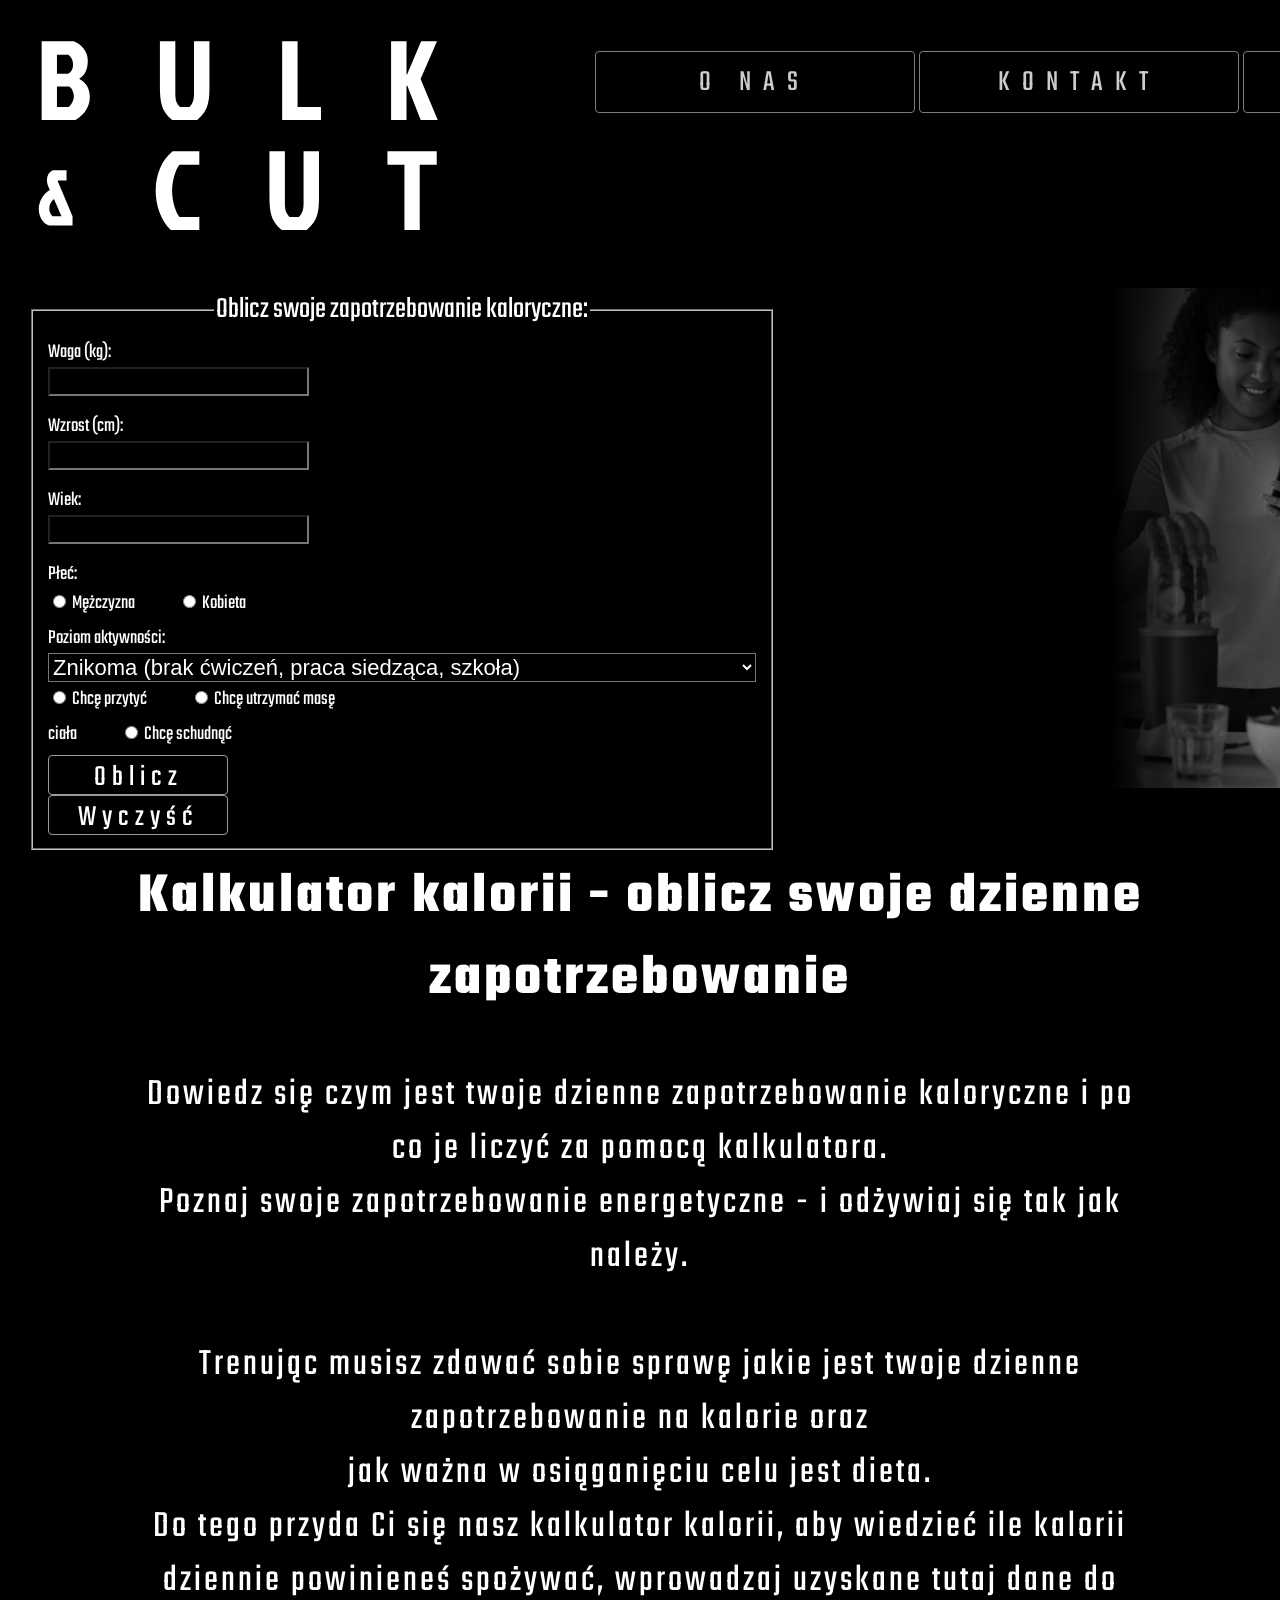
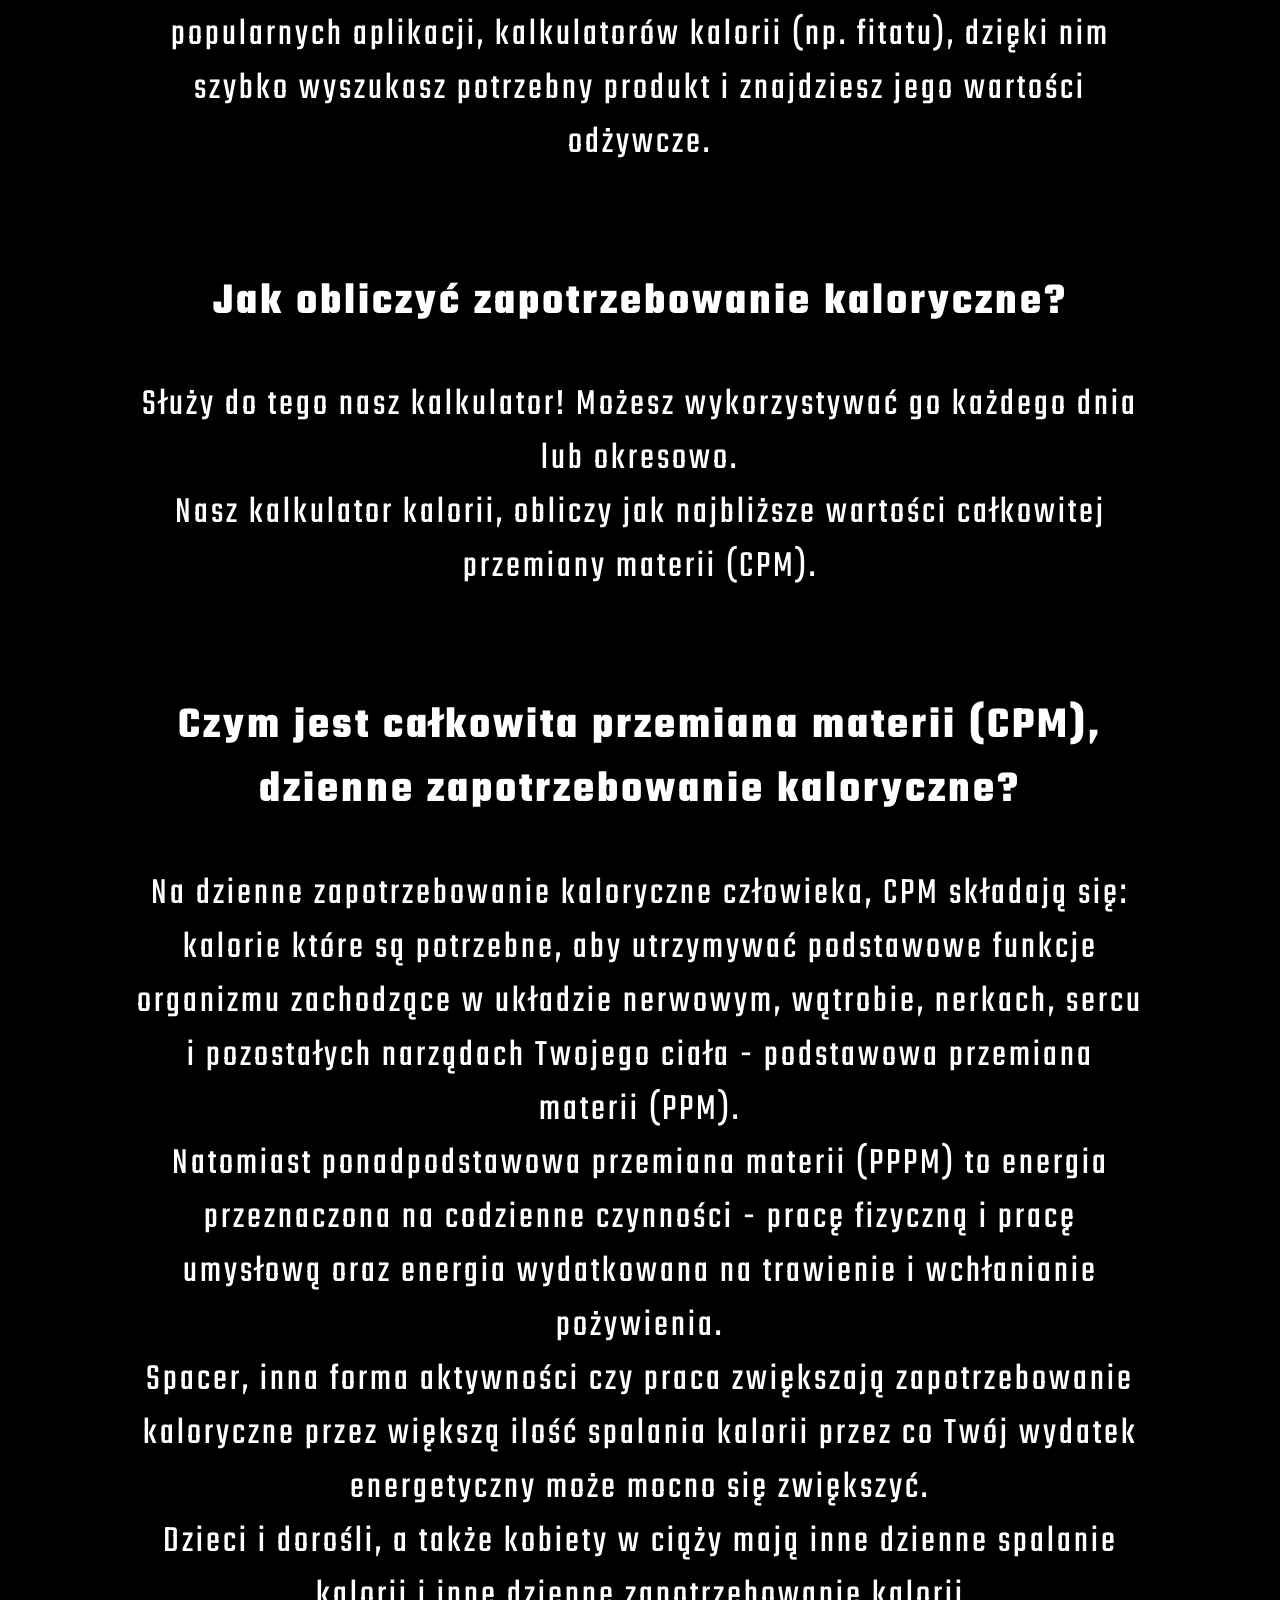
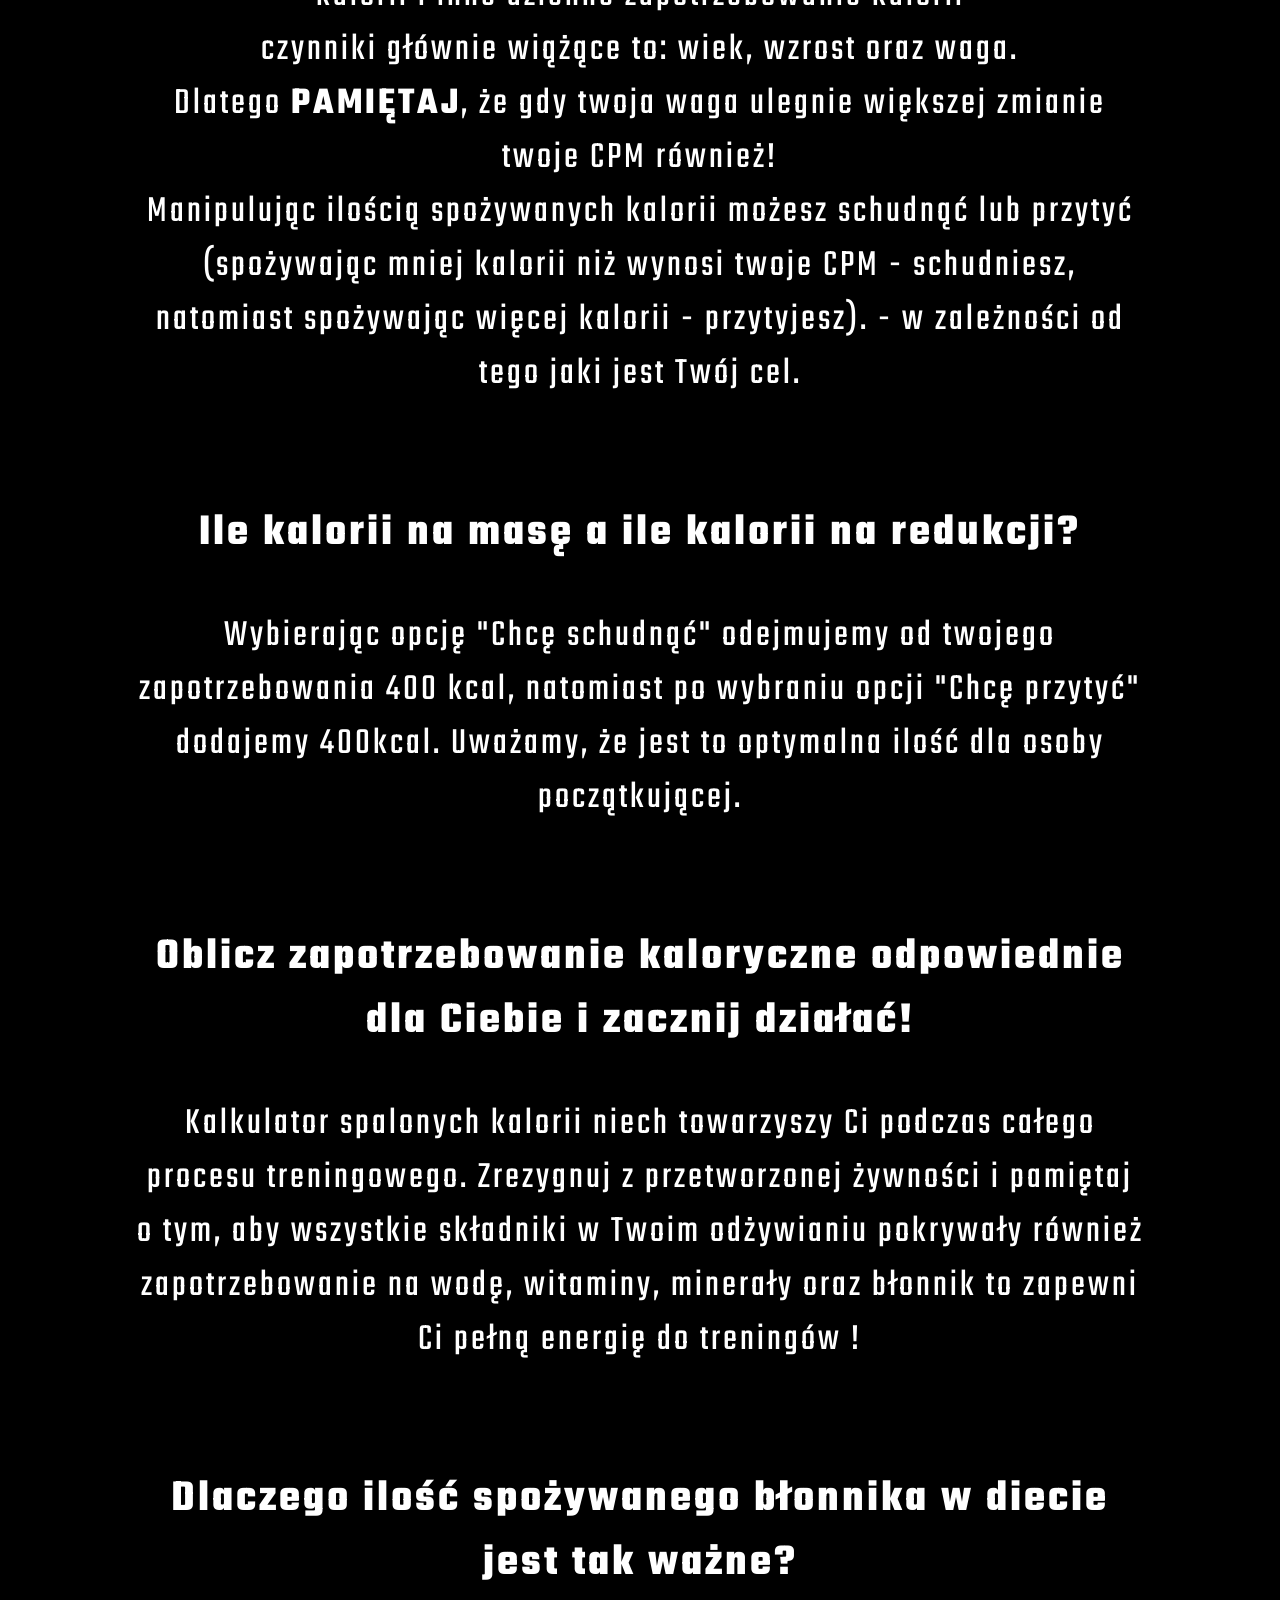
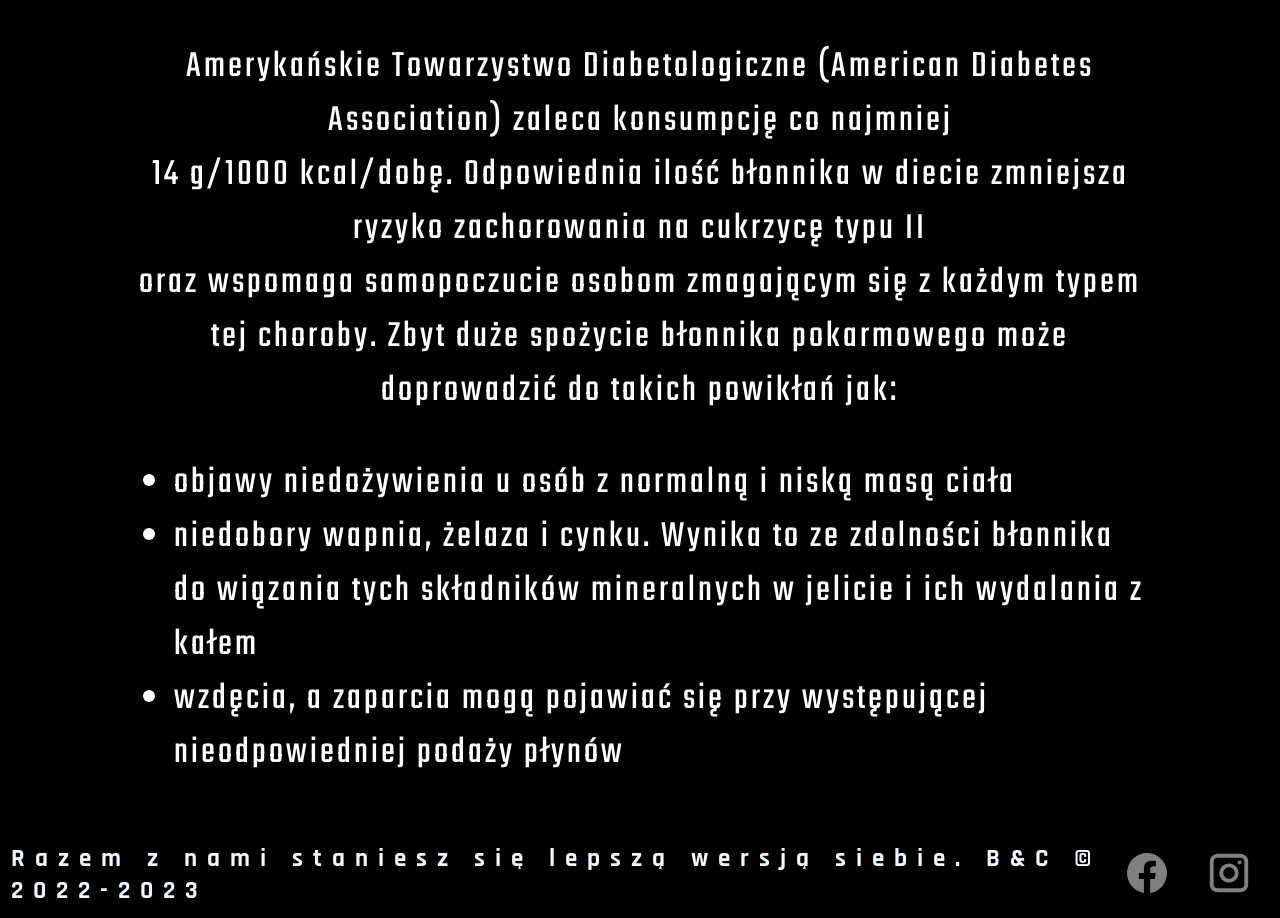
<file: index.html>
<!DOCTYPE html>
<html>
  <head>
    <title>Bulk&Cut - Kalkulator kalorii:</title>
    <link rel="Stylesheet" type="text/css" href="stylekalkulator.css">
    <meta name="viewport" content="width=device-width, initial-scale=1.0">
    <script src="https://ajax.googleapis.com/ajax/libs/jquery/3.6.1/jquery.min.js"></script>
  </head>
  <body>

  <div class="logo">
    <a href="../index.html"><img src="src/Vector.svg" width='400px' height='255px'></a>
  </div>
    
    <div class="menu">
      <table class="menu1">
          <tr>
              <th class="menu2"><a href="../onas/index_onas.html"><button class="menu2">O NAS</button></a></th>
              <th class="menu2"><a href="../kontakt/index_kontakt.html"><button class="menu2">KONTAKT</button></a></th>
              <th class="menu2"><a href="../index.html"><button class="menu2">GŁÓWNA</button></a></th>
            </tr>
      </table>
  </div>

  <div class="container">
    <div class="bulk">
  <fieldset>
  <legend>Oblicz swoje zapotrzebowanie kaloryczne:</legend>
  <div id="formularz">
    <form id="form" autocomplete="off">
      <label for="weight">Waga (kg):</label><br>
      <input type="number" id="weight" maxlength="3" required><br>
      <label for="height">Wzrost (cm):</label><br>
      <input type="number" id="height" maxlength="3" required><br>
      <label for="age">Wiek:</label><br>
      <input type="number" id="age" maxlength="3" required><br>
      <label for="gender">Płeć:</label><br>
      <span><input type="radio" id="male" name="gender" value="male" required>
      <label for="male">Mężczyzna</label></span>
      <span><input type="radio" id="female" name="gender" value="female" required>
      <label for="female">Kobieta</label></span><br>
      <label for="activity-level">Poziom aktywności:</label><br>
      <select id="activity-level">
        <option value="sedentary">Znikoma (brak ćwiczeń, praca siedząca, szkoła)</option>
        <option value="lightly active">Bardzo mała (ćwiczenia raz na tydzień, praca lekka)</option>
        <option value="moderately active">Umiarkowana (ćwiczenia dwa razy w tygodniu - intensywność średnia)</option>
        <option value="very active">Wysoka (dość ciężki trening kilka razy w tygodniu)</option>
        <option value="extra active">Bardzo wysoka (co najmniej cztery ciężkie treningi w tygodniu)</option>
      </select>
      <label for="bulkcut"></label>
      <span><input type="radio" id="bulk" name="bulkcut" value="bulk" required>
      <label for="bulk">Chcę przytyć</label></span>
      <span><input type="radio" id="stay" name="bulkcut" value="stay" required>
      <label for="stay">Chcę utrzymać masę ciała</label></span>
      <span><input type="radio" id="cut" name="bulkcut" value="cut" required>
      <label for="cut">Chcę schudnąć</label><br></span>

      <button type="button" id="button" formnovalidate="true">Oblicz</button>
      <button id="reset">Wyczyść</button>
    </form>
  </div>
  <div id="wyniki">
  <div id="result"></div>
  <div id="protein"></div>
  <div id="fat"></div>
  <div id="carb"></div>
  <div id="fiber"></div>
  </div>
</fieldset>
</div>
<div class="wybrane">
<img class="dis" src="src/paniblender.jpg" alt="paniwkuchni">        
</div>
</div>
<div id="opis-container">
  <h2>Kalkulator kalorii - oblicz swoje dzienne zapotrzebowanie</h2>
  <p>
    Dowiedz się czym jest twoje dzienne zapotrzebowanie kaloryczne i po co je liczyć za pomocą kalkulatora. <br>
    Poznaj swoje zapotrzebowanie energetyczne - i odżywiaj się tak jak należy.<br><br>
    Trenując musisz zdawać sobie sprawę jakie jest twoje dzienne zapotrzebowanie na kalorie oraz <br>
    jak ważna w osiąganięciu celu jest dieta.<br>
    Do tego przyda Ci się nasz kalkulator kalorii, aby wiedzieć ile kalorii dziennie powinieneś spożywać, wprowadzaj uzyskane tutaj dane do popularnych aplikacji, kalkulatorów kalorii (np. fitatu),
    dzięki nim szybko wyszukasz potrzebny produkt i znajdziesz jego wartości odżywcze.
    <h3>Jak obliczyć zapotrzebowanie kaloryczne?</h3>
    Służy do tego nasz kalkulator! Możesz wykorzystywać go każdego dnia lub okresowo. <br>
     Nasz kalkulator kalorii,  obliczy jak najbliższe wartości całkowitej przemiany materii (CPM).
    <h3>Czym jest całkowita przemiana materii (CPM), dzienne zapotrzebowanie kaloryczne?</h3>
    Na dzienne zapotrzebowanie kaloryczne człowieka, CPM składają się: kalorie które są potrzebne, aby utrzymywać podstawowe funkcje organizmu zachodzące w układzie nerwowym, wątrobie, nerkach, sercu i pozostałych narządach Twojego ciała - podstawowa przemiana materii (PPM).<br>
    Natomiast ponadpodstawowa przemiana materii (PPPM) to energia przeznaczona na codzienne czynności - pracę fizyczną i pracę umysłową oraz energia wydatkowana na trawienie i wchłanianie pożywienia. <br>
    Spacer, inna forma aktywności czy praca zwiększają zapotrzebowanie kaloryczne przez większą ilość spalania kalorii przez co Twój wydatek energetyczny może mocno się zwiększyć.<br>
    Dzieci i dorośli, a także kobiety w ciąży mają inne dzienne spalanie kalorii i inne dzienne zapotrzebowanie kalorii <br>
    czynniki głównie wiążące to: wiek, wzrost oraz waga. <br>
    Dlatego <strong>PAMIĘTAJ</strong>, że gdy twoja waga ulegnie większej zmianie twoje CPM również!<br>
    Manipulując ilością spożywanych kalorii możesz schudnąć lub przytyć (spożywając mniej kalorii niż wynosi twoje CPM - schudniesz, natomiast spożywając więcej kalorii - przytyjesz). - w zależności od tego jaki jest Twój cel.
    <h3>Ile kalorii na masę a ile kalorii na redukcji?</h3>
    Wybierając opcję "Chcę schudnąć" odejmujemy od twojego zapotrzebowania 400 kcal, natomiast po wybraniu opcji "Chcę przytyć" dodajemy 400kcal. Uważamy, że jest to optymalna ilość dla osoby początkującej.
    <h3>Oblicz zapotrzebowanie kaloryczne odpowiednie dla Ciebie i zacznij działać!</h3>
    Kalkulator spalonych kalorii niech towarzyszy Ci podczas całego procesu treningowego. Zrezygnuj z przetworzonej żywności i pamiętaj
    o tym, aby wszystkie składniki w Twoim odżywianiu pokrywały również zapotrzebowanie na wodę, witaminy, minerały oraz błonnik to zapewni Ci pełną energię do treningów !
    <h3>Dlaczego ilość spożywanego błonnika w diecie jest tak ważne?</h3>
    Amerykańskie Towarzystwo Diabetologiczne (American Diabetes Association) zaleca konsumpcję co najmniej <br> 14 g/1000 kcal/dobę.
    Odpowiednia ilość błonnika w diecie zmniejsza ryzyko zachorowania na cukrzycę typu II <br> oraz wspomaga samopoczucie osobom zmagającym się z każdym typem tej choroby.
    Zbyt duże spożycie błonnika pokarmowego może doprowadzić do takich powikłań jak:
    <ul>
    <li>objawy niedożywienia u osób z normalną i niską masą ciała</li>
    <li>niedobory wapnia, żelaza i cynku. Wynika to ze zdolności błonnika do wiązania tych składników mineralnych w jelicie i ich wydalania z kałem</li>
    <li>wzdęcia, a zaparcia mogą pojawiać się przy występującej nieodpowiedniej podaży płynów</li>
    </ul>
    </p>
</div>

<div class="footer">
  <table class="dol">
      <th class="dol1">Razem z nami staniesz się lepszą wersją siebie. B&C © 2022-2023</th><th class="ikony"><a href="https://www.facebook.com/" target="_blank"><img src="src/fb.svg" alt="facebook" height="40px"></a></th><th class="ikony"><a href="https://www.instagram.com/" target="_blank"><img src="src/instagram-svgrepo-com 1.svg" alt="instagram" height="46px"></a></th>
  </table>
</div>

<script type="text/javascript" src="script.js"></script>
      </body>
      </html>
</file>
<file: stylekalkulator.css>
@import url('https://fonts.googleapis.com/css2?family=Orbitron:wght@400;500;600;700;800&family=Rajdhani:wght@300;400&family=Teko:wght@300;400;500&display=swap');

/* menu */
div.logo {
    display: inline-block;
    margin-left: 30PX;
    margin-right: auto;
    /* border: 1px solid  */

  }
  div.menu {
    display: inline-block;
    position: absolute;
    color: aliceblue;
  
    margin-left: 12%;
    /* border: 1px solid  */
  
  }
  table.menu1 {
    margin-top: 40px;
  }
  th.menu2 {
    width: 500px;
    opacity: 0.8;
    transition: all 0.2s ease-in-out;
}
th:hover {
    opacity: 1;
  }
button.menu2 {
    color: #ffffff;
    background-color: #000000;
    border: 1px solid #9b9b9b;
    border-radius: 4px;
    padding: 0 15px;
    cursor: pointer;
    height:62px;
    width: 320px;
    font-size: 30px;
    letter-spacing: 12px;
    font-family: 'Teko', sans-serif;
    transition: all 0.2s ease-in-out;
    }
    button.menu2:hover {
    transform: scale(1.1);
    }
  
div.container {
    padding: 20px;
    display: flex; 
    width: auto;
    position: relative;

    justify-content: space-between;
        
    }
div.bulk {
    flex-basis: 70%;
    height: 500px;
    width: auto;
    border: 1px solid; 
    font-family: 'Teko',sans-serif;
    font-size: 20px;

      
    }
.dis {
    object-fit: contain;
    height: 500px; 
    float: right;

    }

div.wybrane {
    border: 1px solid; 
    flex-basis: 50%;
    height: 500px;
    width: auto;
    }

/* koniecmenu */
body {
    background-color: #000000;
}
/* formularz */
fieldset{
    width: auto;
}
legend{
    color: white;
    margin: 0 auto;
    font-size: 30px;
}
label{
    color: white;
    background-color: #000000;
    font-size: 20px;
}
input{
    background-color: #000000;
    color: white;
    margin-bottom: 0.8em;
    font-size: 1em;
}
select{
    background-color: #000000;
    color: white;
}

#result {
    color: white;
}
#protein{
    color: white;
}
#fat{
    color: white;
}
#carb{
    color: white;
}
#fiber{
    color: white;
}
div.bulk button{
    color: #ffffff;
    background-color: #000000;
    border: 1px solid #9b9b9b;
    border-radius: 4px;
    padding: 0 15px;
    cursor: pointer;
    height:40px;
    width: 180px;
    font-size: 30px;
    letter-spacing: 6px;
    font-family: 'Teko', sans-serif;
    transition: all 0.2s ease-in-out;
    margin-right: 20px;
    }
div.bulk button:hover {
transform: scale(1.1);
}
#wyniki{
    display: inline-block;
    font-size: 30px;
    text-align: center;
    vertical-align: top;
    padding-top: 2.5em;

}
#formularz{
    display: inline-block;
    width: 50%;

}
input[type='radio']{
    accent-color: rgb(140, 255, 32);
}
select{
    font-size: 22px;
}
span{
    padding-right: 40px;
}
/* koniecformularza */

/* stopka */
table.dol {
    margin-top: 40px;
    padding-top: 20px;
    
  }
  
  th.dol1{
    color: aliceblue;
    font-size: 25px;
    letter-spacing: 10px;
    font-family: 'Rajdhani', sans-serif;
    width: 1657px;
    text-align: left;
  }
  
  th.ikony {
    width: 100px;
    opacity: 0.5;
    transition: all 0.2s ease-in-out;
  
  }
  
  th.ikony:hover {
    opacity: 1;
  }
/* koniecstopki */
#opis-container{
    color: white;
    text-align: center;
    font-size: 38px;
    font-family: 'Teko', sans-serif;
    margin-left: auto;
    margin-right: auto;
    max-width: 80%;
    letter-spacing: 3px;
}
h3{
    margin-top: 100px;
}
li{
    text-align: left;
}
</file>
